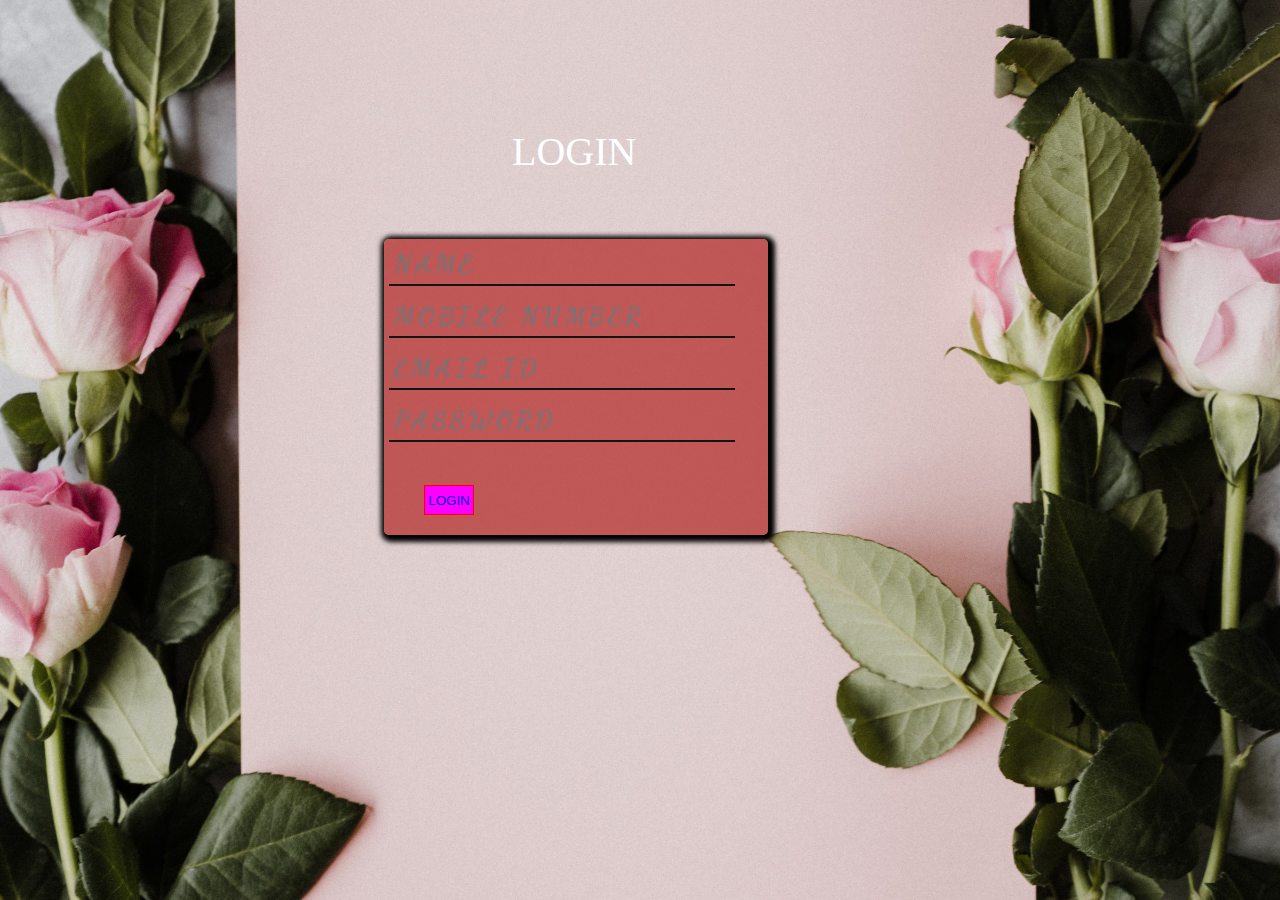
<file: login.html>
<html>
    <head>
        <title>login</title>
        <link rel="stylesheet" href="log.css">
        <link href="https://fonts.googleapis.com/css2?family=Dancing+Script:wght@700&display=swap" rel="stylesheet">  
    </head>
    <body> 
        <p>LOGIN</p>
        <div class="login">
            <form action="">
               <input type="text" placeholder="NAME"><br>
               <input type="text" placeholder="MOBILE NUMBER"><br>
               <input type="text" placeholder="EMAIL ID" ><br>
               <input type="password" placeholder="PASSWORD"><br><br>
              <a href="index.html">  <div class="butt"><button>  <a href="index.html">LOGIN</a></button></div>
            </form>
        </div>
    </body>
</html>
</file>
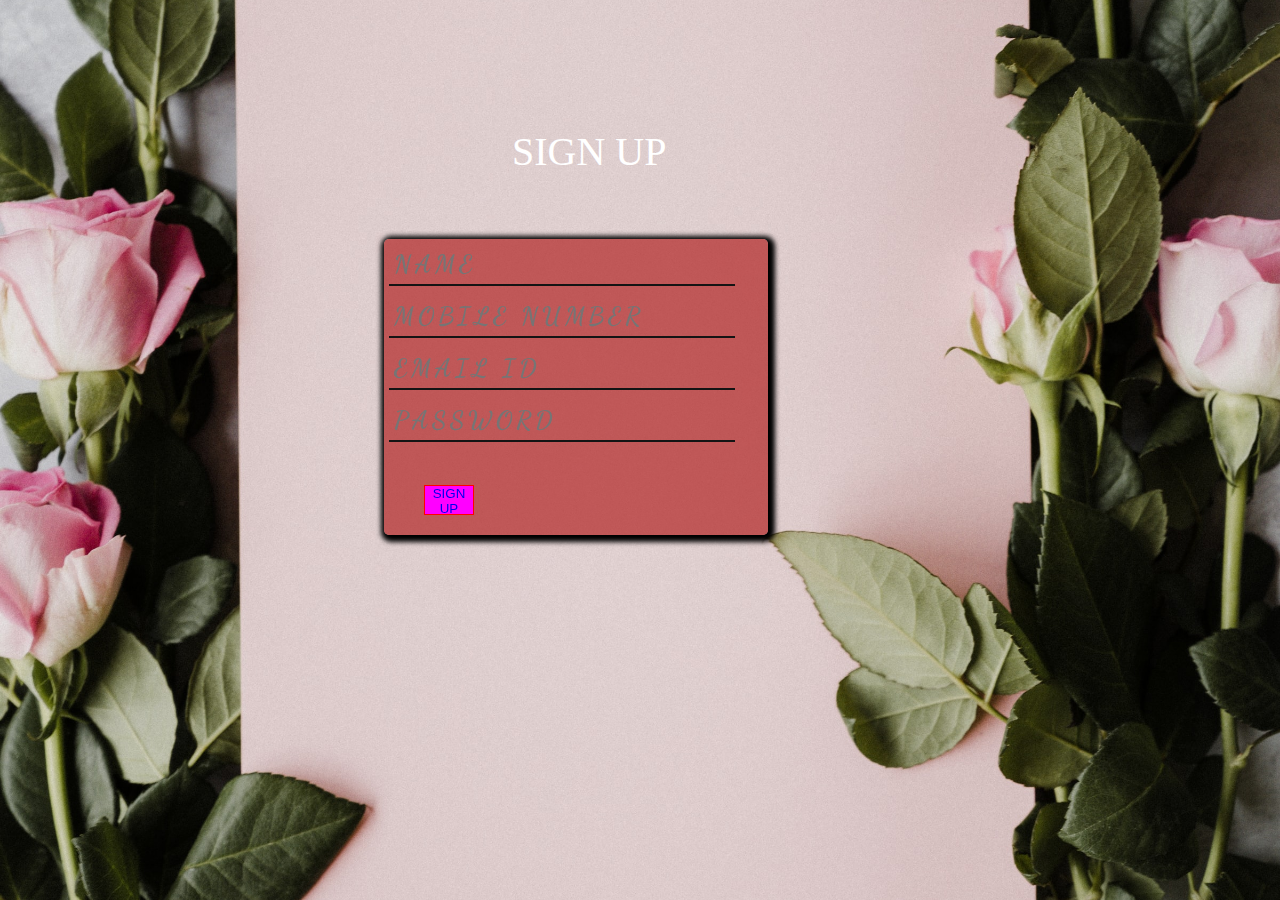
<file: sign.html>
<html>
    <head>
        <title>login</title>
        <link rel="stylesheet" href="log.css">
        <link href="https://fonts.googleapis.com/css2?family=Dancing+Script:wght@700&display=swap" rel="stylesheet">  
    </head>
    <body> 
        <p>SIGN UP</p>
        <div class="login">
            <form action="">
               <input type="text" placeholder="NAME"><br>
               <input type="text" placeholder="MOBILE NUMBER"><br>
               <input type="text" placeholder="EMAIL ID" ><br>
               <input type="password" placeholder="PASSWORD"><br><br>
                <div class="butt"><button><a href="index.html">SIGN UP</a></button></div>
            </form>
        </div>
    </body>
</html>
</file>
<file: log.css>
*{
    padding:0px;
    margin:0px;
    box-sizing:0px;
}
body{
    background-image: url(log.jpg);
      background-position: center center;
      background-size: cover;
      background-repeat: no-repeat;
      background-attachment: fixed;
     
     
}
.login{
     position: fixed;
    min-width:30%;
    background-color: rgba(173, 18, 18, 0.63);
    margin-top:5% ;
    margin-left: 30%;
   border-radius: 5px;
    height:fit-content;
  box-shadow: 2px 2px 5px 5px black;
}
 form input{ 
    background:transparent;
    border:none ;
    border-bottom :2px solid #141414;
    margin: 5px;
    color: white;
    padding:5px;
    width:90%;
    outline: none;
    font-size: 25px;
    font-weight: 900;
    font-family: 'Dancing Script', cursive;
    letter-spacing: 4px;
}
p
{
    font-size: 40px;
    color: white;
    margin-left: 40%;
    margin-top: 10%;
}
button{
    background: transparent;
    outline: none;
    background: magenta;
    height: 30px;
    width:50px;
    margin:20px 40px 20px 40px;
    color: #ffffff;
    border-radius: 10x;
    border: 1px solid red;
    animation-name: button1;
    animation-duration: 0.6s;
    animation-iteration-count: infinite;
    animation-direction: alternate;
}
.butt{ z-index: 2;
    height: fit-content;
    width: fit-content;
}
a:link{
    text-decoration:none;
    list-style: none;
}
@keyframes button1
{
    from{
        box-shadow: 2px 2px 10px 0px rgba(100, 62, 170, 0.986) ;  
    }
    to{
        box-shadow: 2px 2px 60px 10px rgba(48, 31, 124, 0.986) ; 
    }
}
}
</file>
